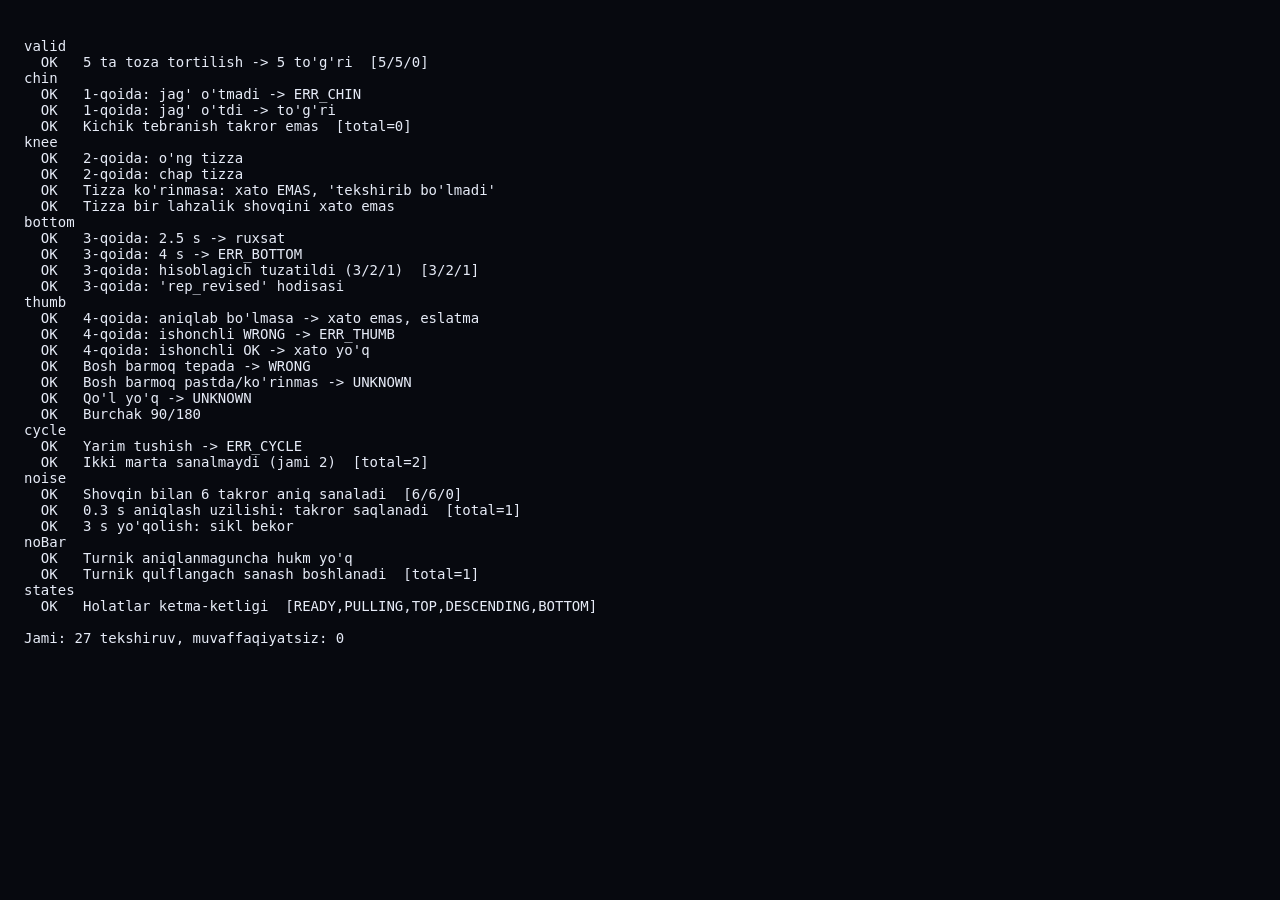
<file: web/tests.html>
<!doctype html>
<meta charset="utf-8"><title>TURNIK AI — mantiq testlari</title>
<body style="background:#07090f;color:#e6ebf7;font:14px monospace;padding:16px">
<pre id="out">Testlar ishlamoqda…</pre>
<script type="module">
import { CFG, PullUpCounter, newMetrics, OK, WRONG, UNKNOWN, ERR, angle3, analyzeThumb } from './counter.js';

const FPS = 30, HANDS_Y = 0.30, SCALE = 0.20, BAR_TOP = HANDS_Y - CFG.barTopOffset * SCALE;
let seed = 1; const rnd = () => (seed = (seed * 1664525 + 1013904223) % 4294967296) / 4294967296;
const gauss = () => Math.sqrt(-2 * Math.log(rnd() + 1e-12)) * Math.cos(2 * Math.PI * rnd());

class Sim {
  constructor({ noise = 0, knee = [175, 175], thumb = [UNKNOWN, UNKNOWN] } = {}) {
    this.c = new PullUpCounter(); this.t = 0; this.noise = noise; this.knee = knee; this.thumb = thumb; this.events = [];
    this.c.onEvent = (k, p) => this.events.push([k, p]);
  }
  frame(elbow, chinRel, { knee, thumb, tracked = true } = {}) {
    const n = this.noise ? gauss() * this.noise : 0, k = knee || this.knee, th = thumb || this.thumb;
    const m = newMetrics(this.t);
    m.tracked = tracked; m.elbowAngle = tracked ? elbow + n * 40 : null;
    m.chinY = tracked ? BAR_TOP - chinRel * SCALE + n * 0.02 : null;
    m.handsY = HANDS_Y + n * 0.005; m.scale = SCALE; m.kneeR = k[0]; m.kneeL = k[1]; m.thumbR = th[0]; m.thumbL = th[1];
    this.t += 1 / FPS; return this.c.update(m);
  }
  hold(sec, e, c, kw) { for (let i = 0; i < Math.floor(sec * FPS); i++) this.frame(e, c, kw); }
  move(sec, e0, e1, c0, c1, kw) {
    const n = Math.max(1, Math.floor(sec * FPS));
    for (let i = 0; i < n; i++) { const f = (i + 1) / n; this.frame(e0 + (e1 - e0) * f, c0 + (c1 - c0) * f, kw); }
  }
  hang(sec = 1.5) { this.hold(sec, 172, -1.2); }
  rep({ topRel = 0.25, elbowTop = 60, bottomHold = 1.0, kw, downFull = true } = {}) {
    this.move(1.0, 172, elbowTop, -1.2, topRel, kw); this.hold(0.3, elbowTop, topRel, kw);
    this.move(1.0, elbowTop, downFull ? 172 : 120, topRel, downFull ? -1.2 : -0.3, kw);
    this.hold(bottomHold, downFull ? 172 : 120, downFull ? -1.2 : -0.3, kw);
  }
}

const results = [], log = [];
const check = (name, cond, info = '') => { results.push([name, !!cond]); log.push((cond ? '  OK   ' : '  XATO ') + name + (info ? `  [${info}]` : '')); };
const sum = (c) => `${c.total}/${c.correct}/${c.wrong}`;

const tests = {
  valid() { const s = new Sim(); s.hang(); for (let i = 0; i < 5; i++) s.rep(); s.c.finish(s.t);
    check("5 ta toza tortilish -> 5 to'g'ri", sum(s.c) === '5/5/0', sum(s.c)); },
  chin() {
    const s = new Sim(); s.hang(); s.rep({ topRel: -0.1, elbowTop: 70 }); s.rep({ topRel: 0.01 });
    const v = s.c.verdicts;
    check("1-qoida: jag' o'tmadi -> ERR_CHIN", v[0] && v[0].errors.includes(ERR.CHIN));
    check("1-qoida: jag' o'tdi -> to'g'ri", v.length > 1 && v[1].errors.length === 0);
    const s2 = new Sim(); s2.hang(); s2.move(1, 172, 130, -1.2, -0.6); s2.move(1, 130, 172, -0.6, -1.2); s2.hold(1, 172, -1.2);
    check("Kichik tebranish takror emas", s2.c.total === 0, 'total=' + s2.c.total); },
  knee() {
    const s = new Sim(); s.hang(); s.rep(); s.rep({ kw: { knee: [120, 175] } }); s.rep({ kw: { knee: [175, 130] } });
    const v = s.c.verdicts;
    check("2-qoida: o'ng tizza", v.length === 3 && v[1].errors.includes(ERR.KNEE_R) && !v[1].errors.includes(ERR.KNEE_L));
    check("2-qoida: chap tizza", v.length === 3 && v[2].errors.includes(ERR.KNEE_L) && !v[2].errors.includes(ERR.KNEE_R));
    const s2 = new Sim({ knee: [null, null] }); s2.hang(); s2.rep(); const v2 = s2.c.verdicts[0];
    check("Tizza ko'rinmasa: xato EMAS, 'tekshirib bo'lmadi'", v2.errors.length === 0 && v2.kneeR === UNKNOWN && v2.notes.length > 0);
    const s3 = new Sim(); s3.hang(); s3.move(1, 172, 60, -1.2, 0.25);
    for (let i = 0; i < 3; i++) s3.frame(60, 0.25, { knee: [120, 175] });
    s3.hold(0.3, 60, 0.25); s3.move(1, 60, 172, 0.25, -1.2); s3.hold(1, 172, -1.2);
    check("Tizza bir lahzalik shovqini xato emas", s3.c.verdicts.every(v => !v.errors.includes(ERR.KNEE_R))); },
  bottom() {
    const s = new Sim(); s.hang(); s.rep({ bottomHold: 2.5 }); s.rep({ bottomHold: 4.0 }); s.rep({ bottomHold: 1.0 }); s.c.finish(s.t);
    const v = s.c.verdicts;
    check("3-qoida: 2.5 s -> ruxsat", v.length === 3 && v[0].errors.length === 0);
    check("3-qoida: 4 s -> ERR_BOTTOM", v.length === 3 && v[1].errors.includes(ERR.BOTTOM));
    check("3-qoida: hisoblagich tuzatildi (3/2/1)", sum(s.c) === '3/2/1', sum(s.c));
    check("3-qoida: 'rep_revised' hodisasi", s.events.filter(e => e[0] === 'rep_revised').length === 1); },
  thumb() {
    const s = new Sim(); s.hang(); s.rep(); let v = s.c.verdicts[0];
    check("4-qoida: aniqlab bo'lmasa -> xato emas, eslatma", v.errors.length === 0 && v.thumb === UNKNOWN && v.notes.includes(ERR.THUMB_UNKNOWN));
    s.rep({ kw: { thumb: [WRONG, UNKNOWN] } });
    check("4-qoida: ishonchli WRONG -> ERR_THUMB", s.c.verdicts[1].errors.includes(ERR.THUMB));
    s.rep({ kw: { thumb: [OK, OK] } });
    check("4-qoida: ishonchli OK -> xato yo'q", s.c.verdicts[2].errors.length === 0);
    const lm = Array.from({ length: 21 }, () => ({ x: 0, y: 0, z: 0 }));
    lm[0] = { x: .5, y: .4 }; lm[9] = { x: .5, y: .3 }; lm[5] = { x: .52, y: .31 }; lm[3] = { x: .54, y: .2 }; lm[4] = { x: .54, y: .15 };
    check("Bosh barmoq tepada -> WRONG", analyzeThumb({ lm, score: .95 }, .28, .30) === WRONG);
    lm[4] = { x: .54, y: .33 }; lm[3] = { x: .54, y: .32 };
    check("Bosh barmoq pastda/ko'rinmas -> UNKNOWN", analyzeThumb({ lm, score: .95 }, .28, .30) === UNKNOWN);
    check("Qo'l yo'q -> UNKNOWN", analyzeThumb(null, .28, .30) === UNKNOWN);
    check("Burchak 90/180", Math.abs(angle3([1,0,0],[0,0,0],[0,1,0]) - 90) < 1e-6 && Math.abs(angle3([0,1,0],[0,0,0],[0,-1,0]) - 180) < 1e-6); },
  cycle() {
    const s = new Sim(); s.hang(); s.rep({ downFull: false });
    s.move(1, 120, 60, -0.3, 0.25); s.hold(0.3, 60, 0.25); s.move(1, 60, 172, 0.25, -1.2); s.hold(1, 172, -1.2);
    const v = s.c.verdicts;
    check("Yarim tushish -> ERR_CYCLE", v[0] && v[0].errors.includes(ERR.CYCLE));
    check("Ikki marta sanalmaydi (jami 2)", s.c.total === 2, 'total=' + s.c.total); },
  noise() {
    const s = new Sim({ noise: 0.35 }); s.hang(2); for (let i = 0; i < 6; i++) s.rep(); s.c.finish(s.t);
    check("Shovqin bilan 6 takror aniq sanaladi", s.c.total === 6, sum(s.c));
    const s2 = new Sim(); s2.hang(); s2.move(1, 172, 60, -1.2, 0.25);
    for (let i = 0; i < 9; i++) s2.frame(0, 0, { tracked: false });
    s2.hold(0.3, 60, 0.25); s2.move(1, 60, 172, 0.25, -1.2); s2.hold(1, 172, -1.2);
    check("0.3 s aniqlash uzilishi: takror saqlanadi", s2.c.total === 1 && s2.c.correct === 1, 'total=' + s2.c.total);
    const s3 = new Sim(); s3.hang(); s3.move(1, 172, 60, -1.2, 0.25); for (let i = 0; i < 90; i++) s3.frame(0, 0, { tracked: false });
    check("3 s yo'qolish: sikl bekor", s3.c.total === 0 && s3.c.state === 'READY'); },
  noBar() {
    const s = new Sim(); for (let i = 0; i < 5; i++) { s.move(1, 130, 60, -1.2, 0.25); s.move(1, 60, 130, 0.25, -1.2); }
    check("Turnik aniqlanmaguncha hukm yo'q", s.c.total === 0 && !s.c.bar.ready);
    const s2 = new Sim(); s2.rep(); s2.rep();
    check("Turnik qulflangach sanash boshlanadi", s2.c.bar.ready && s2.c.total === 1, 'total=' + s2.c.total); },
  states() {
    const s = new Sim(); s.hang(); const seen = [];
    const seq = [...Array(10).fill([172, -1.2]), ...Array(6).fill([120, -0.8]), ...Array(8).fill([60, 0.3]), ...Array(6).fill([80, -0.3]), ...Array(6).fill([172, -1.2])];
    for (const [e, c] of seq) seen.push(s.frame(e, c));
    const order = seen.filter((x, i) => i === 0 || x !== seen[i - 1]);
    check("Holatlar ketma-ketligi", order.join() === 'READY,PULLING,TOP,DESCENDING,BOTTOM', order.join()); },
};
for (const [name, fn] of Object.entries(tests)) { log.push(name); try { fn(); } catch (e) { log.push('  ISTISNO ' + e.stack); results.push([name, false]); } }
const bad = results.filter(r => !r[1]);
log.push(`\nJami: ${results.length} tekshiruv, muvaffaqiyatsiz: ${bad.length}`);
document.getElementById('out').textContent = log.join('\n');
document.title = bad.length ? 'FAIL' : 'PASS';
</script>
</file>
